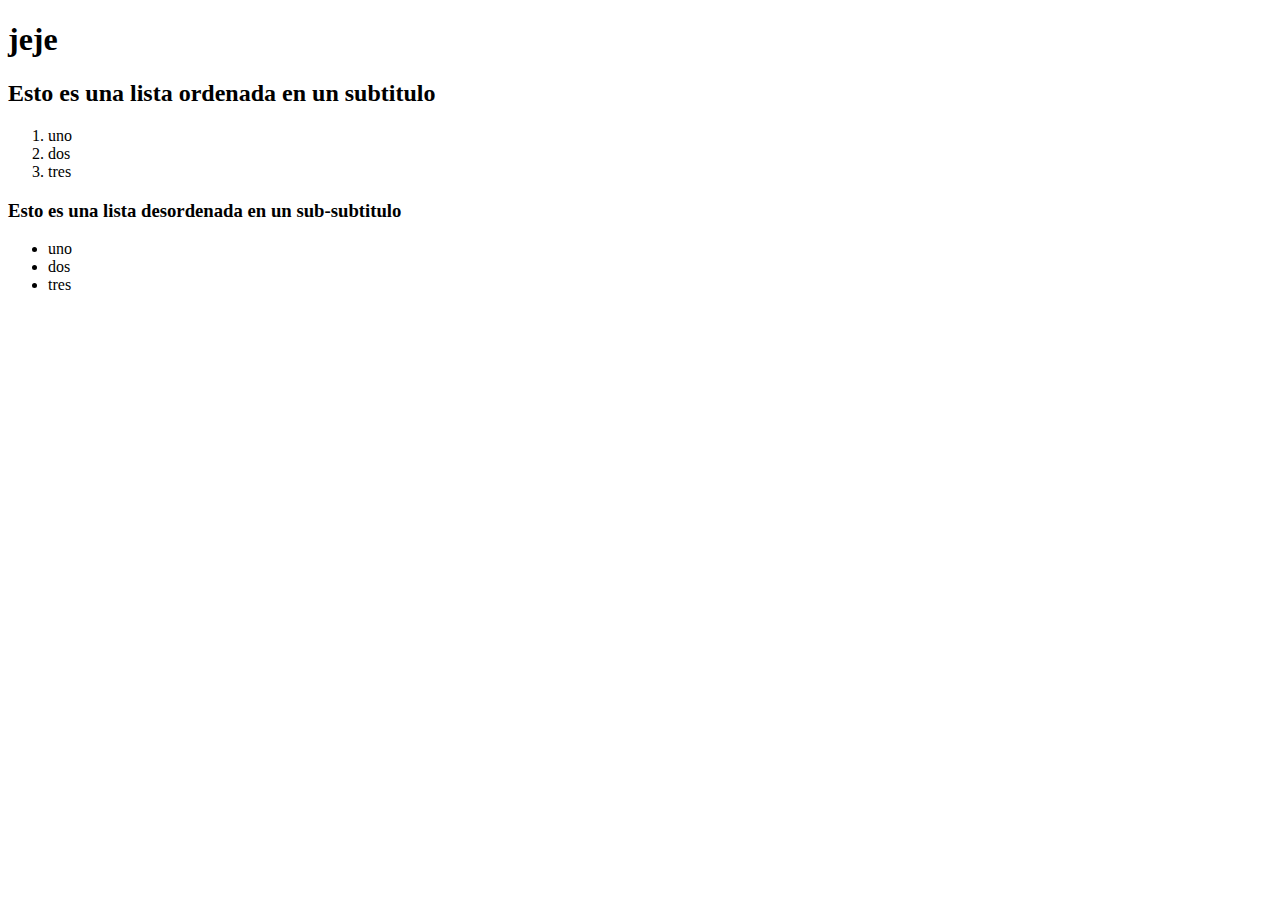
<file: html-boilerplate/index.html>
<!DOCTYPE html>
<html lang="es">
	<head>
		<meta charset="UTF-8">
		<title>My First Webpage</title>
	</head>
	<body>
		<h1>jeje</h1>
		<h2>Esto es una lista ordenada en un subtitulo</h2>
		<ol>
			<li>uno</li>
			<li>dos</li>
			<li>tres</li>
		</ol>
		<h3>Esto es una lista desordenada en un sub-subtitulo</h3>
		<ul>
			<li>uno</li>
			<li>dos</li>
			<li>tres</li>
		</ul>
	</body>
	<!-- cmd + / para comentar y descomentar rápido -->
</html>
</file>
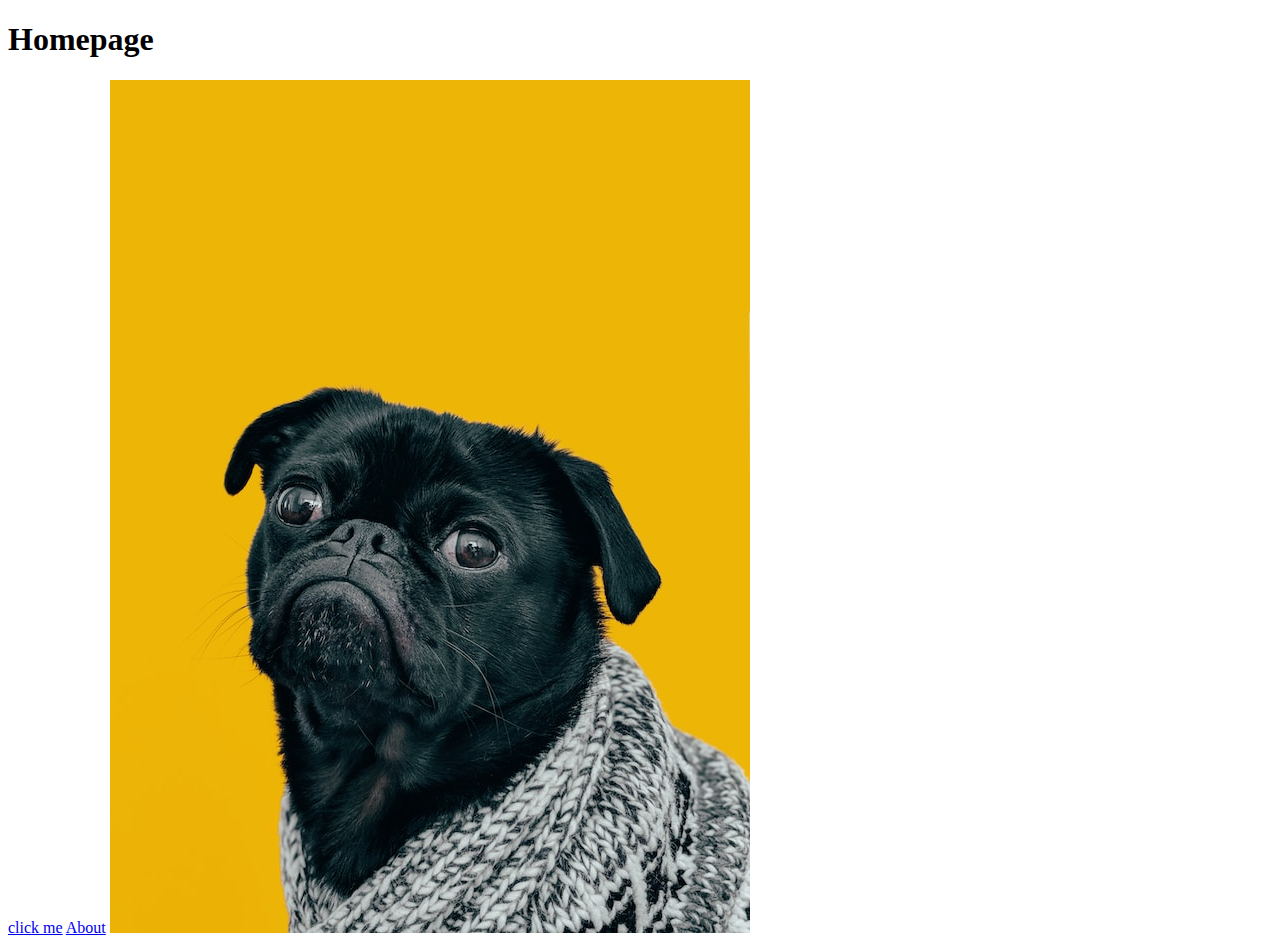
<file: odin-links-and-images/index.html>
<!DOCTYPE html>
<html lang="en">
<head>
    <meta charset="UTF-8">
    <meta name="viewport" content="width=device-width, initial-scale=1.0">
    <title>Links</title>
</head>
<body>
    <h1>Homepage</h1>
    <a href="https://www.theodinproject.com/about" target="_blank" rel="noopener noreferrer">click me</a>
    <a href="./pages/about.html">About</a>
    <img src="./images/dog.jpg" alt="Un perro negro de raza pug sobre fondo amarillo">
</body>
</html>
</file>
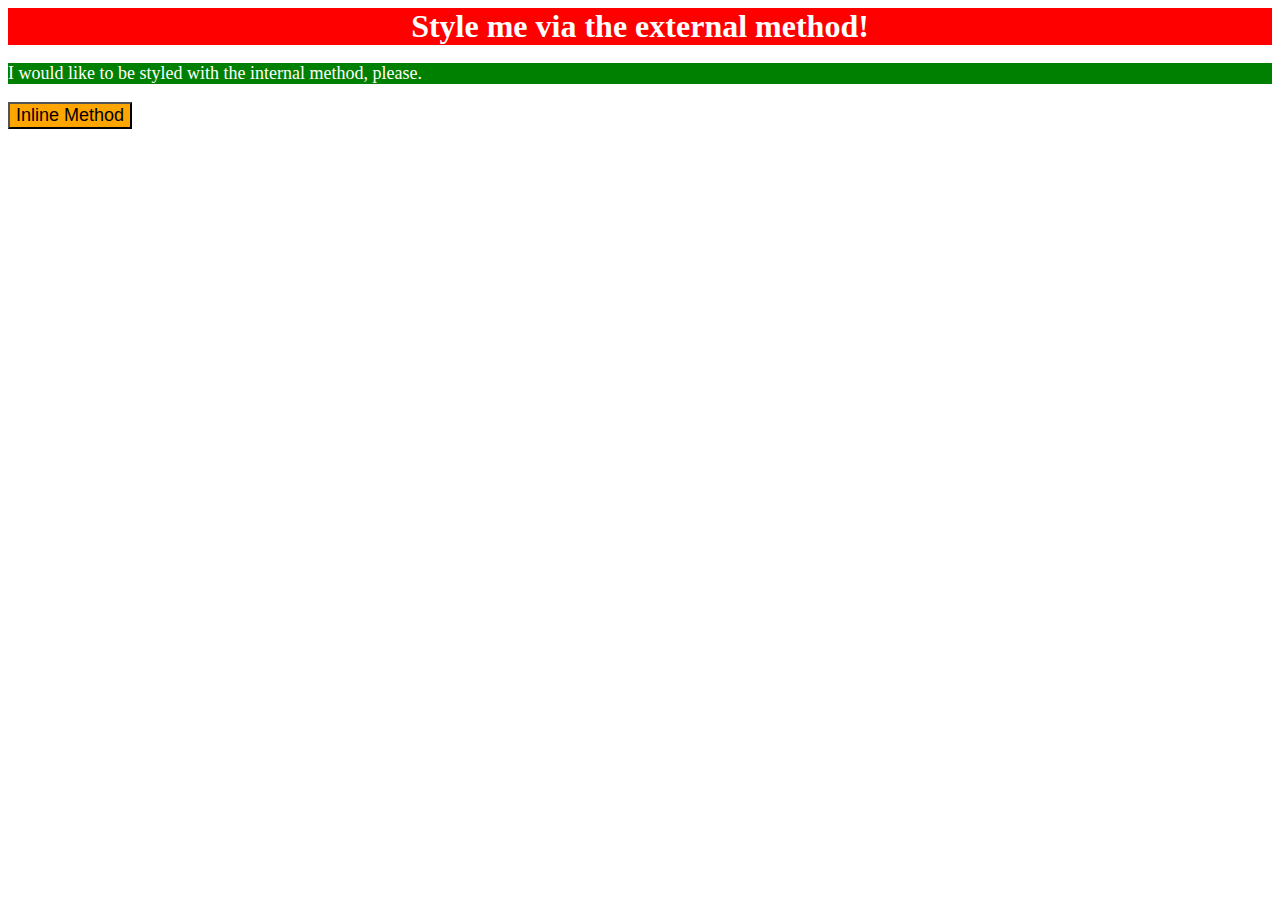
<file: css/01-css-methods/index.html>
<!DOCTYPE html>
<html lang="es">
    <head>
        <meta charset="UTF-8">
        <title>01-css-methods</title>
        <link rel="stylesheet" href="styles.css">
        <style>
            p {
                background-color: green;
                color: white;
                font-size: 18px;
            }
        </style>
    </head>
    <body>
        <div>Style me via the external method!</div>
        <p>I would like to be styled with the internal method, please.</p>
        <button style="background-color: orange; font-size: 18px">Inline Method</button>
    </body>
</html>
</file>
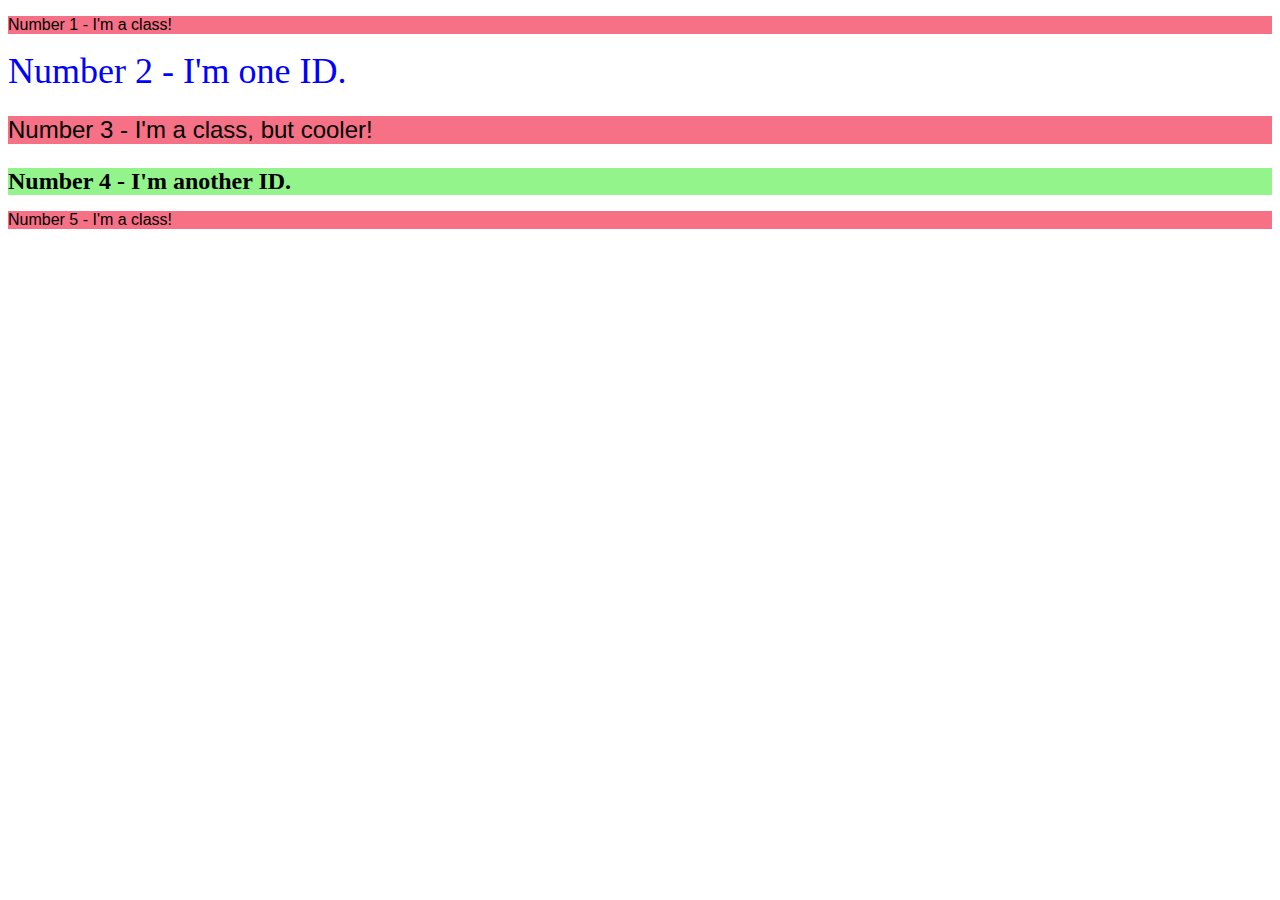
<file: css/02-class-id-selectors/index.html>
<!DOCTYPE html>
<html lang="en">
  <head>
    <meta charset="UTF-8">
    <meta http-equiv="X-UA-Compatible" content="IE=edge">
    <meta name="viewport" content="width=device-width, initial-scale=1.0">
    <title>Class and ID Selectors</title>
    <link rel="stylesheet" href="styles.css">
  </head>
  <body>
    <p class="all">Number 1 - I'm a class!</p>
    <div id="title">Number 2 - I'm one ID.</div>
    <p class="all cool">Number 3 - I'm a class, but cooler!</p>
    <div id="subtitle">Number 4 - I'm another ID.</div>
    <p class="all">Number 5 - I'm a class!</p>
  </body>
</html>
</file>
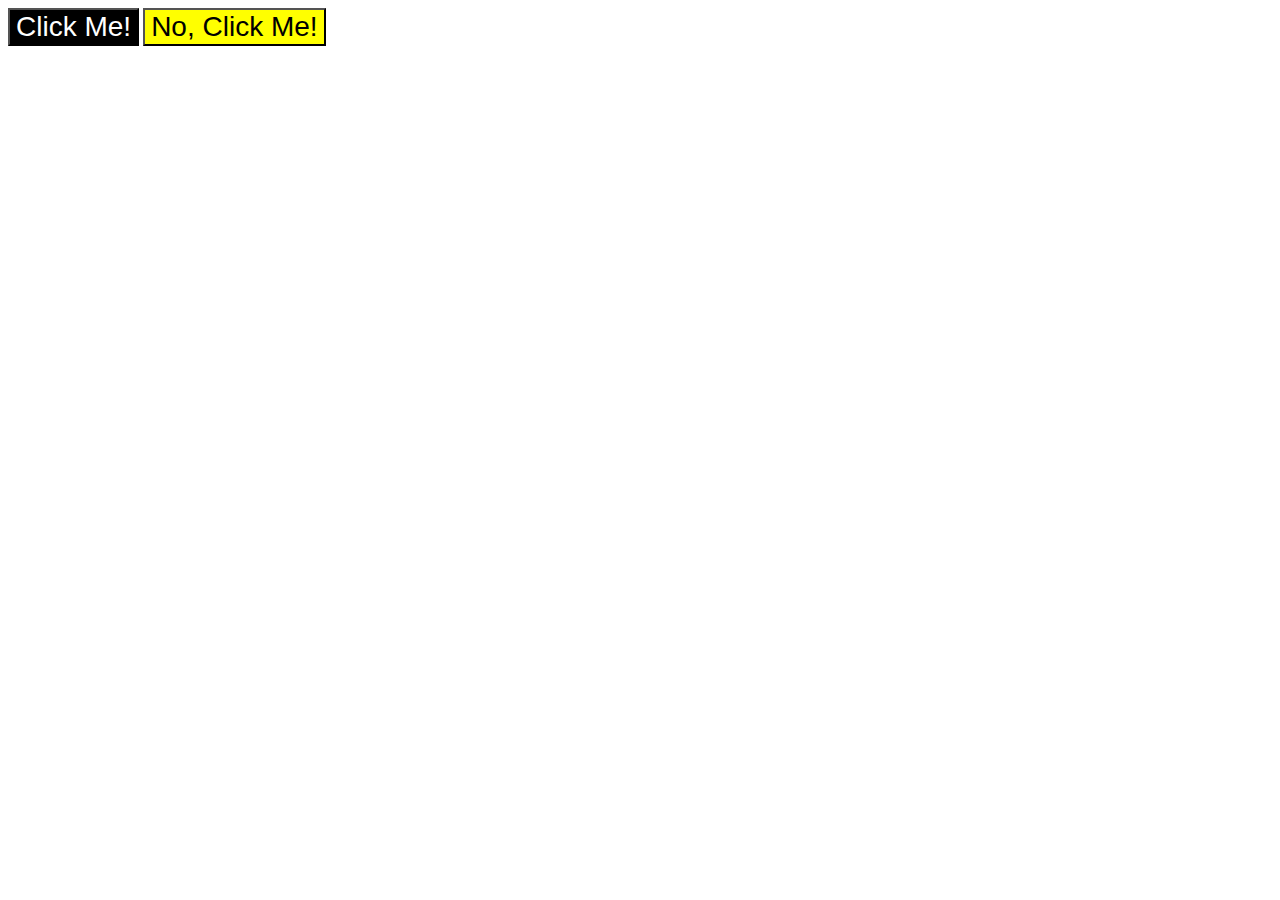
<file: css/03-group-selectors/index.html>
<!DOCTYPE html>
<html lang="en">
  <head>
    <meta charset="UTF-8">
    <meta http-equiv="X-UA-Compatible" content="IE=edge">
    <meta name="viewport" content="width=device-width, initial-scale=1.0">
    <title>Grouping Selectors</title>
    <link rel="stylesheet" href="style.css">
  </head>
  <body>
    <button class="dark">Click Me!</button>
    <button class="light">No, Click Me!</button>
  </body>
</html>
</file>
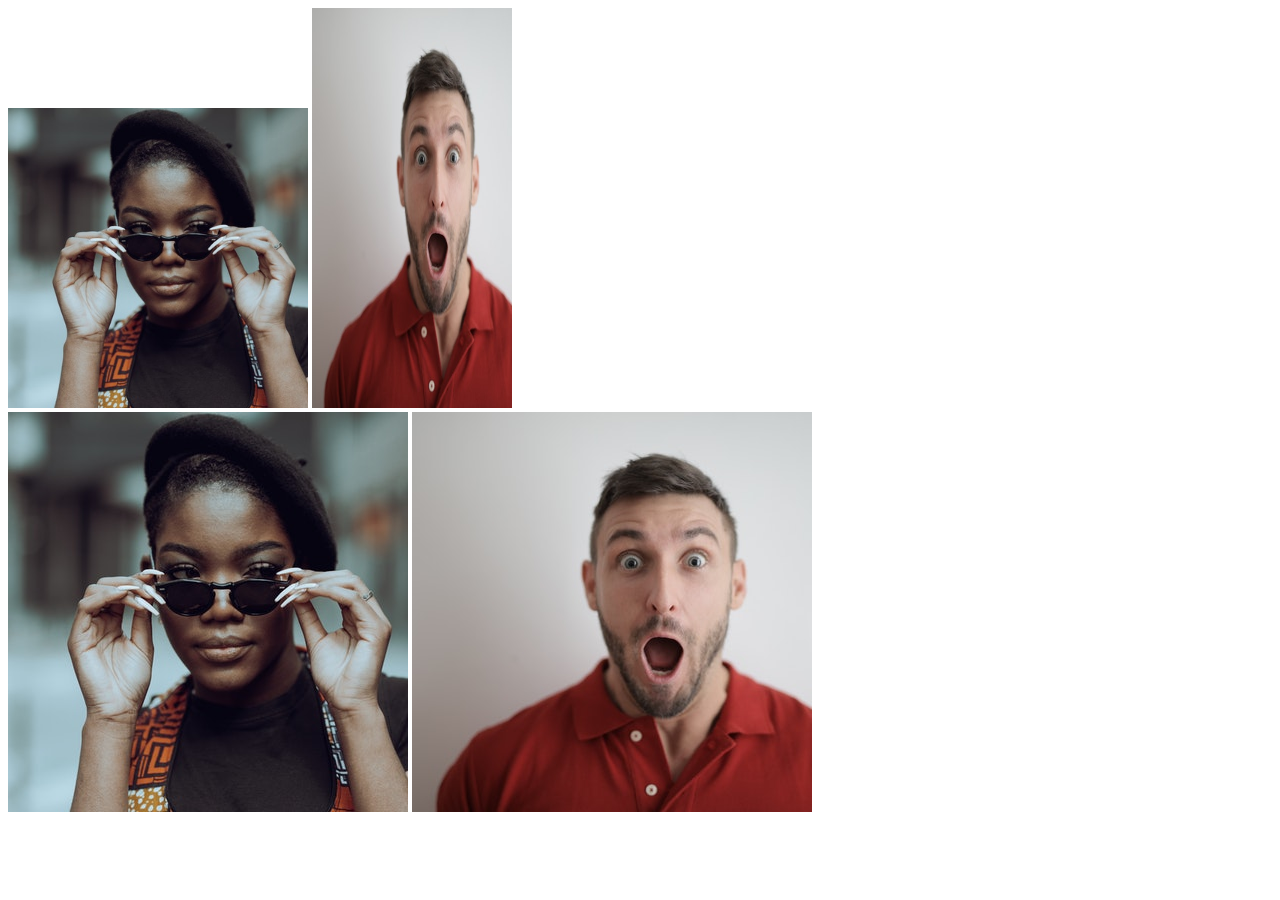
<file: css/04-chain-selectors/index.html>
<!DOCTYPE html>
<html lang="en">
  <head>
    <meta charset="UTF-8">
    <meta http-equiv="X-UA-Compatible" content="IE=edge">
    <meta name="viewport" content="width=device-width, initial-scale=1.0">
    <title>Chaining Selectors</title>
    <link rel="stylesheet" href="style.css">
  </head>
  <body>
    <!-- Check image source path. Review Foundations lesson - Links and Images -->
    <!-- Use the classes BELOW this line -->
    <div>
      <img class="avatar proportioned" alt="Woman with glasses" src="images/pexels-katho-mutodo-8434791.jpg">
      <img class="avatar distorted" alt="Man with surprised expression" src="images/pexels-andrea-piacquadio-3777931.jpg">
    </div>
    <!-- Use the classes ABOVE this line -->
    <div>
      <img class="original proportioned" alt="Woman with glasses" src="images/pexels-katho-mutodo-8434791.jpg">
      <img class="original distorted" alt="Man with surprised expression" src="images/pexels-andrea-piacquadio-3777931.jpg">
    </div>
  </body>
</html>
</file>
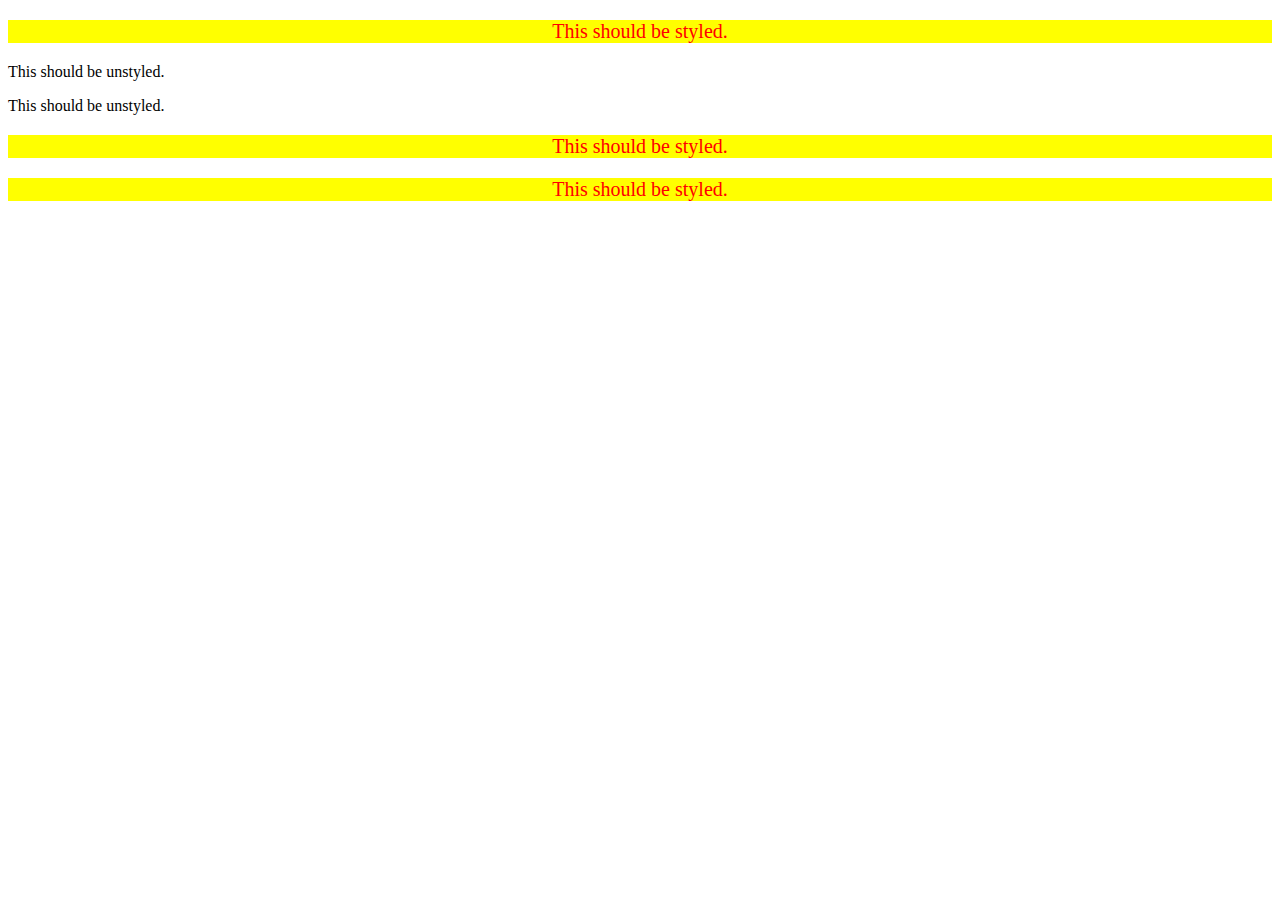
<file: css/05-descendant-combinator/index.html>
<!DOCTYPE html>
<html lang="en">
  <head>
    <meta charset="UTF-8">
    <meta http-equiv="X-UA-Compatible" content="IE=edge">
    <meta name="viewport" content="width=device-width, initial-scale=1.0">
    <title>Descendant Combinator</title>
    <link rel="stylesheet" href="style.css">
  </head>
  <body>
    <div class="container">
      <p class="text">This should be styled.</p>
    </div>
    <p class="text">This should be unstyled.</p>
    <p class="text">This should be unstyled.</p>
    <div class="container">
      <p class="text">This should be styled.</p>
      <p class="text">This should be styled.</p>
    </div>
  </body>
</html>
</file>
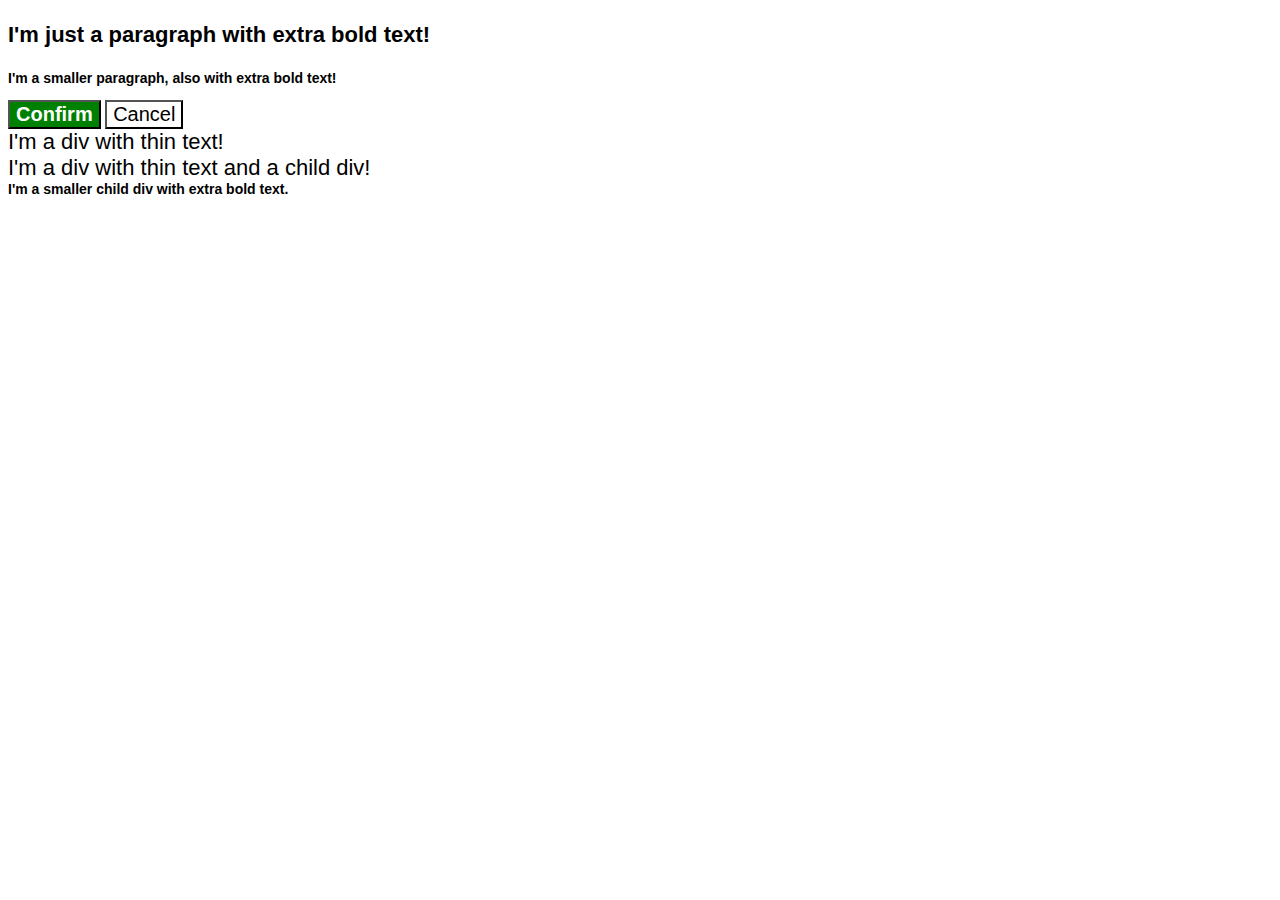
<file: css/06-cascade-fix/index.html>
<!DOCTYPE html>
<html lang="en">
  <head>
    <meta charset="UTF-8">
    <meta http-equiv="X-UA-Compatible" content="IE=edge">
    <meta name="viewport" content="width=device-width, initial-scale=1.0">
    <title>Fix the Cascade</title>
    <link rel="stylesheet" href="style.css">
  </head>
  <body>
    <p class="para">I'm just a paragraph with extra bold text!</p>
    <p class="para small-para">I'm a smaller paragraph, also with extra bold text!</p>

    <button id="confirm-button" class="button confirm">Confirm</button>
    <button id="cancel-button" class="button cancel">Cancel</button>

    <div class="text">I'm a div with thin text!</div>
    <div class="text">I'm a div with thin text and a child div!
      <div class="text child">I'm a smaller child div with extra bold text.</div>
    </div>
  </body>
</html>
</file>
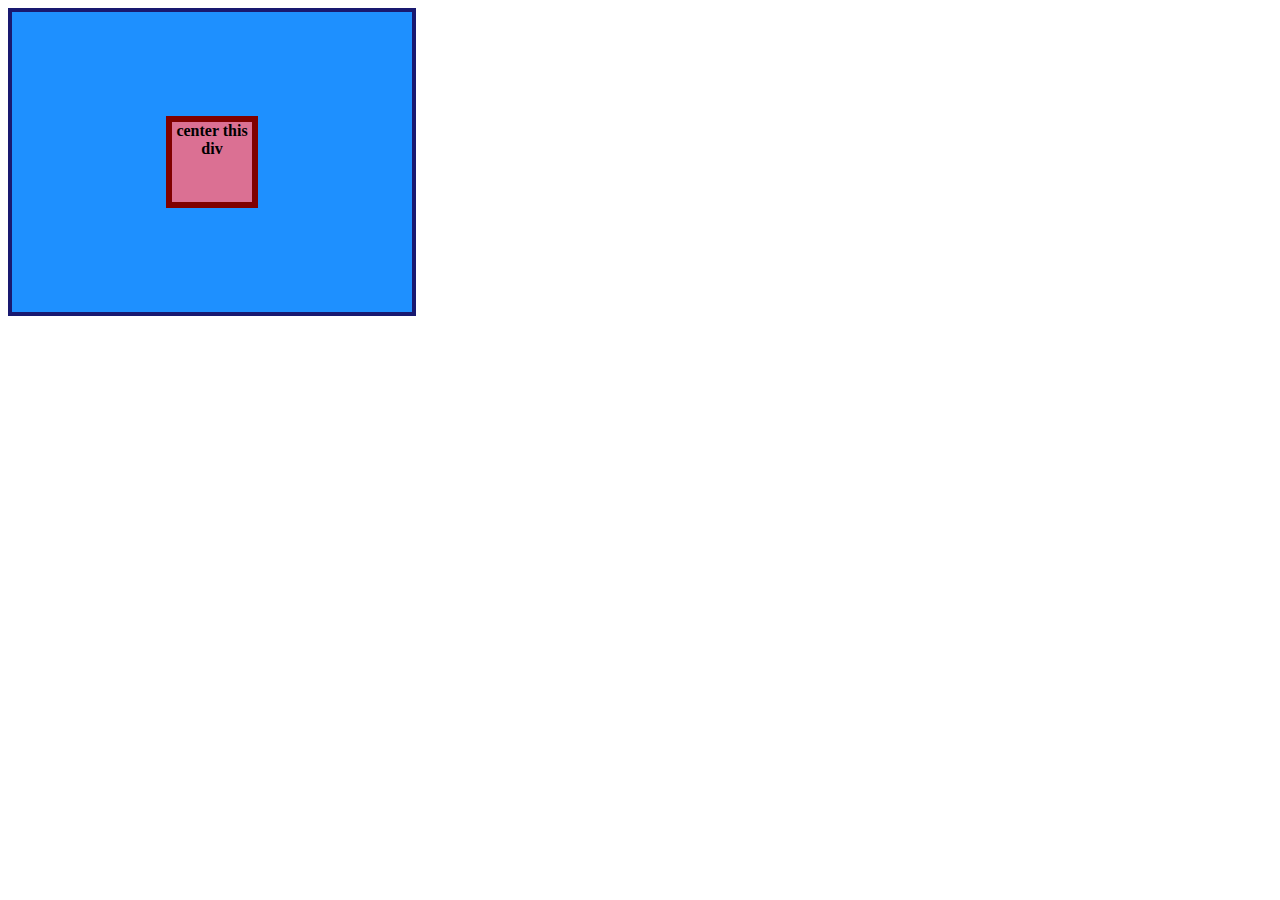
<file: css/flex/01-flex-center/index.html>
<!DOCTYPE html>
<html lang="en">
  <head>
    <meta charset="UTF-8">
    <meta http-equiv="X-UA-Compatible" content="IE=edge">
    <meta name="viewport" content="width=device-width, initial-scale=1.0">
    <title>CENTER THIS DIV</title>
    <link rel="stylesheet" href="style.css">
  </head>
  <body>
    <div class="container">
      <div class="box">center this div</div>
    </div>
  </body>
</html>
</file>
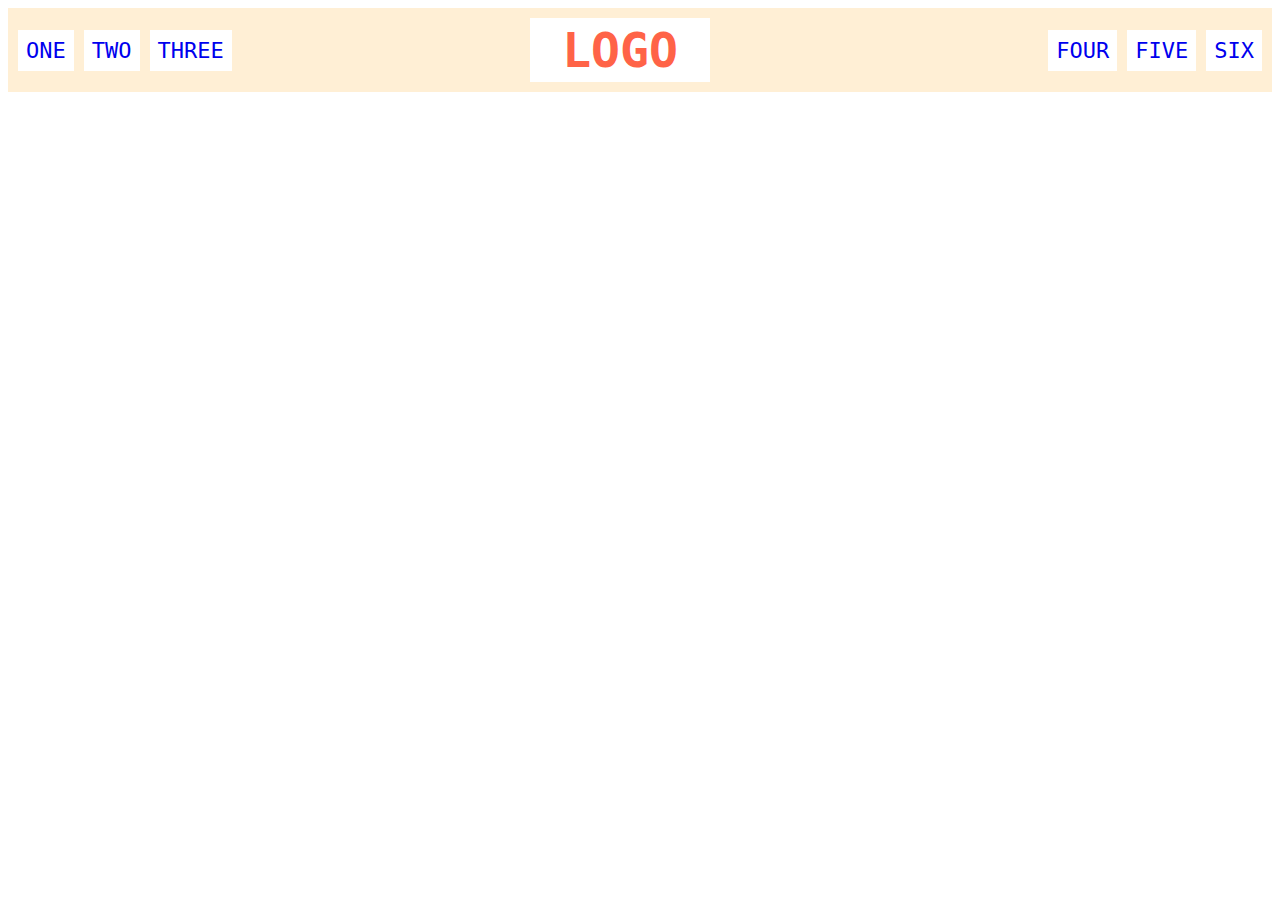
<file: css/flex/02-flex-header/index.html>
<!DOCTYPE html>
<html lang="en">
  <head>
    <meta charset="UTF-8">
    <meta http-equiv="X-UA-Compatible" content="IE=edge">
    <meta name="viewport" content="width=device-width, initial-scale=1.0">
    <title>Flex Header</title>
    <link rel="stylesheet" href="style.css">
  </head>
  <body>
    <div class="header">
      <div class="left-links">
        <ul>
          <li><a href="#">ONE</a></li>
          <li><a href="#">TWO</a></li>
          <li><a href="#">THREE</a></li>
        </ul>
      </div>
      <div class="logo">LOGO</div>
      <div class="right-links">
        <ul>
          <li><a href="#">FOUR</a></li>
          <li><a href="#">FIVE</a></li>
          <li><a href="#">SIX</a></li>
        </ul>
      </div>
    </div>
  </body>
</html>
</file>
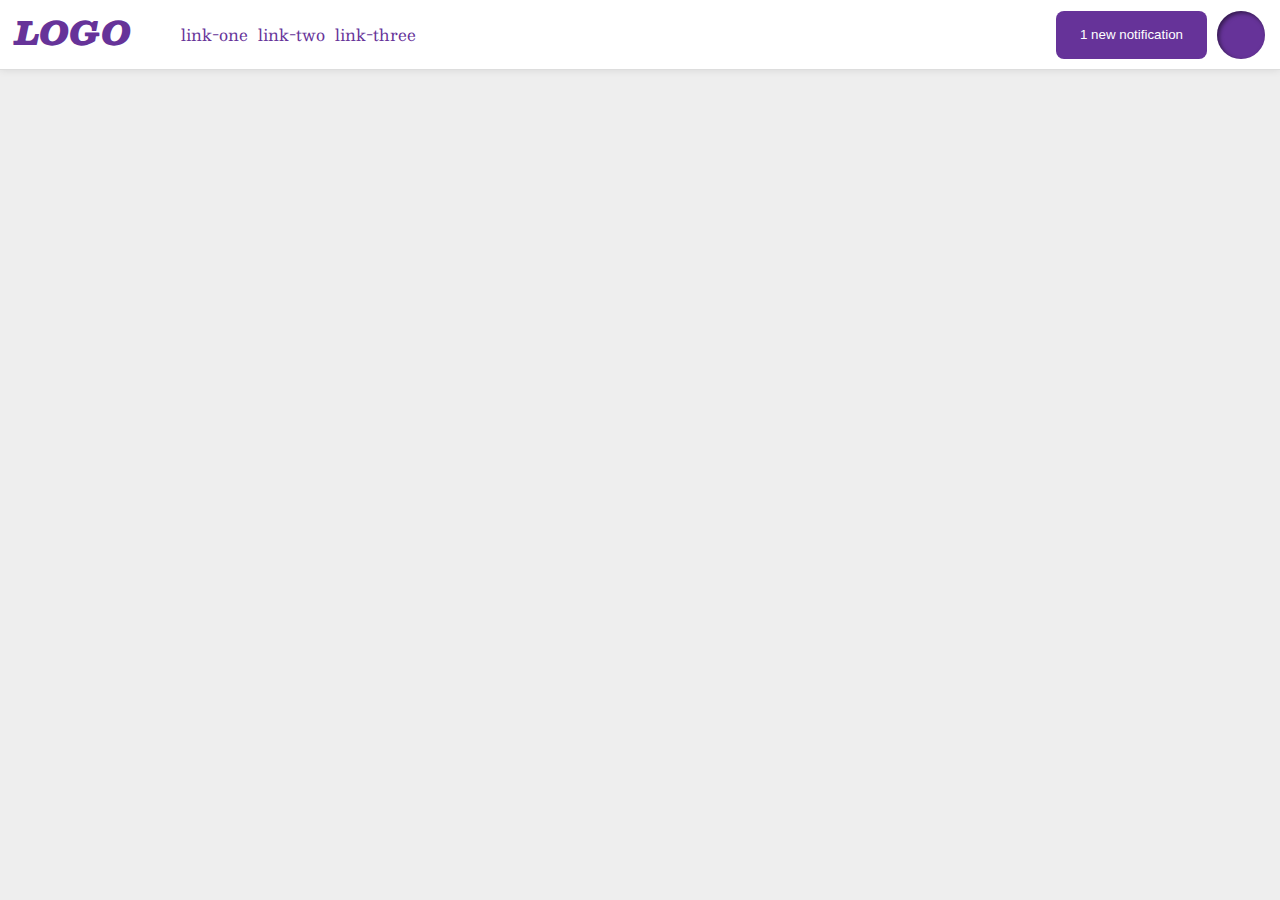
<file: css/flex/03-flex-header-2/index.html>
<!DOCTYPE html>
<html lang="en">
  <head>
    <meta charset="UTF-8">
    <meta http-equiv="X-UA-Compatible" content="IE=edge">
    <meta name="viewport" content="width=device-width, initial-scale=1.0">
    <title>Flex Header 2</title>
    <link rel="stylesheet" href="style.css">
  </head>
  <body>
    <div class="header">
      <div class="right-options">
        <div class="logo">
          LOGO
        </div>
        <ul class="links">
          <li><a href="google.com">link-one</a></li>
          <li><a href="google.com">link-two</a></li>
          <li><a href="google.com">link-three</a></li>
        </ul>
      </div>
      <div class="right-options">
        <button class="notifications">
          1 new notification
        </button>
        <div class="profile-image"></div>
      </div>
    </div>
  </body>
</html>
</file>
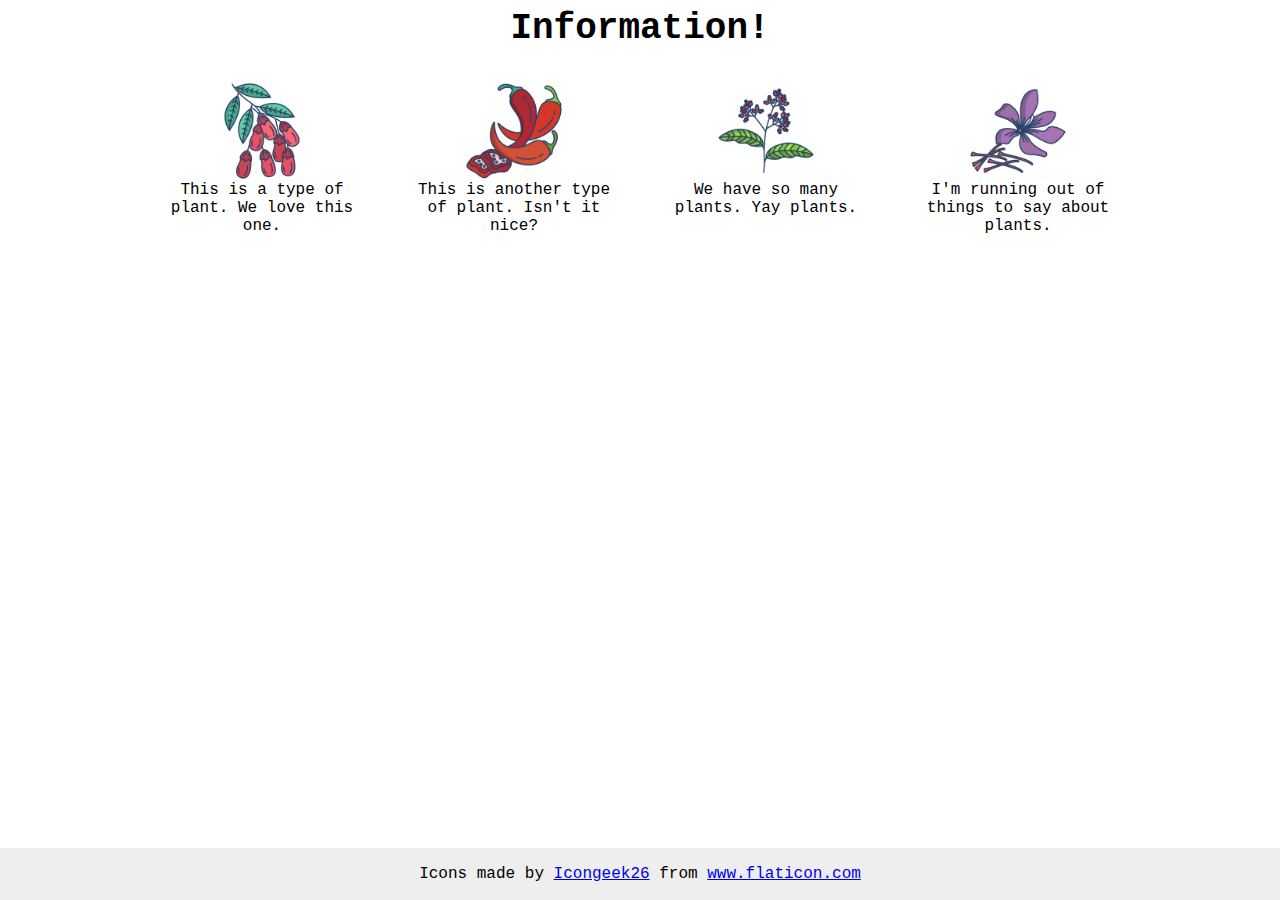
<file: css/flex/04-flex-information/index.html>
<!DOCTYPE html>
<html lang="en">
  <head>
    <meta charset="UTF-8">
    <meta http-equiv="X-UA-Compatible" content="IE=edge">
    <meta name="viewport" content="width=device-width, initial-scale=1.0">
    <title>Information</title>
    <link rel="stylesheet" href="style.css">
  </head>
  <body>
    <div class="title">Information!</div>

    <div class="list">
        <div class="element">
            <img src="./images/barberry.png" alt="barberry">
            <div class="text">This is a type of plant. We love this one.</div>
        </div>
    
        <div class="element">
            <img src="./images/chilli.png" alt="chili">
            <div class="text">This is another type of plant. Isn't it nice?</div>
        </div>
    
        <div class="element">
            <img src="./images/pepper.png" alt="pepper">
            <div class="text">We have so many plants. Yay plants.</div>
        </div>
        
        <div class="element">
            <img src="./images/saffron.png" alt="saffron">
            <div class="text">I'm running out of things to say about plants.</div>
        </div>
    </div>

    <!-- disregard this section, it's here to give attribution to the creator of these icons -->
    <div class="footer">
      <div>Icons made by <a href="https://www.flaticon.com/authors/icongeek26" title="Icongeek26">Icongeek26</a> from <a href="https://www.flaticon.com/" title="Flaticon">www.flaticon.com</a></div>
    </div>
  </body>
</html>
</file>
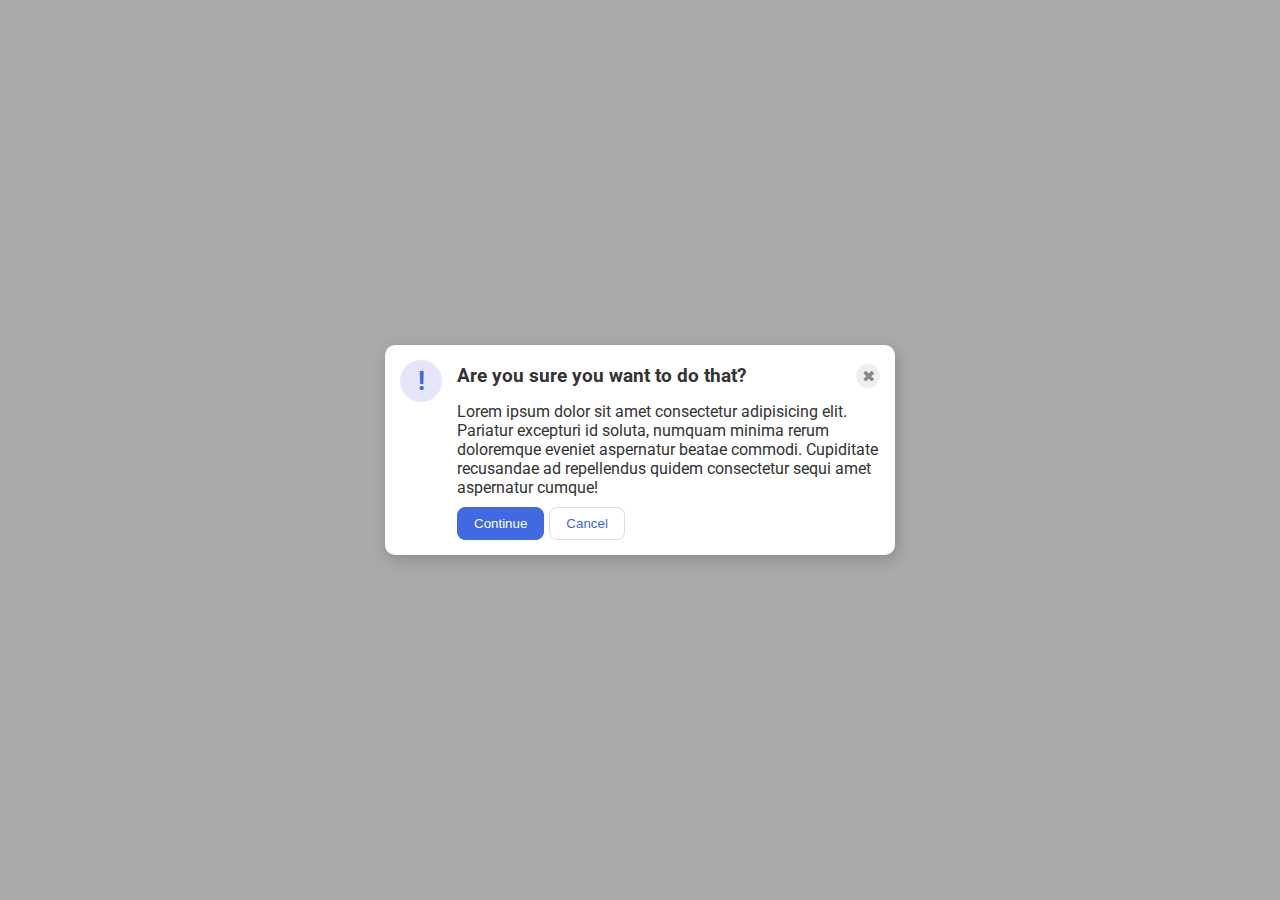
<file: css/flex/05-flex-modal/index.html>
<!DOCTYPE html>
<html lang="en">
  <head>
    <meta charset="UTF-8">
    <meta http-equiv="X-UA-Compatible" content="IE=edge">
    <meta name="viewport" content="width=device-width, initial-scale=1.0">
    <link rel="stylesheet" href="style.css">
    <title>Modal</title>
  </head>
  <body>
    <div class="modal">
      <div class="icon">!</div>
      <div class="info">
          <div class="header">
            <h3>Are you sure you want to do that?</h3>
            <button class="close-button">✖</button>
          </div>
          <div class="text">Lorem ipsum dolor sit amet consectetur adipisicing elit. Pariatur excepturi id soluta, numquam minima rerum doloremque eveniet aspernatur beatae commodi. Cupiditate recusandae ad repellendus quidem consectetur sequi amet aspernatur cumque!</div>
          <div class="buttons">
              <button class="continue">Continue</button>
              <button class="cancel">Cancel</button>
          </div>
      </div>
    </div>
  </body>
</html>
</file>
<file: css/01-css-methods/styles.css>
div {
    background-color: red;
    color: white;
    font-size: 32px;
    text-align: center;
    font-weight: bold;
}
</file>
<file: css/02-class-id-selectors/styles.css>
.all {
    background-color: rgb(246, 112, 134);
    font-family: "Verdana", sans-serif;
}

#title {
    color: blue;
    font-size: 36px;
}

#subtitle {
    font-weight: bold;
    font-size: 24px;
    background-color: rgb(146, 244, 138);
}

.cool {
    font-size: 24px;
}
</file>
<file: css/03-group-selectors/style.css>
.dark,
.light {
    font-size: 28px;
    font-family: "Helvetica", "Times New Roman", sans-serif;
}

.dark {
    background-color: black;
    color: white;
}

.light {
    background-color: yellow;
}
</file>
<file: css/04-chain-selectors/style.css>
.avatar.proportioned {
    width: 300px;
    height: auto;
}

.avatar.distorted {
    width: 200px;
    height: 400px;
}
</file>
<file: css/05-descendant-combinator/style.css>
.container .text {
    color: red;
    background-color: yellow;
    font-size: 20px;
    text-align: center;
}
</file>
<file: css/06-cascade-fix/style.css>
body {
    font-family: Arial, Helvetica, sans-serif;
  }
  
  .para,
  .small-para {
    color: hsl(0, 0%, 0%);
    font-weight: 800;
  }

  .para {
    font-size: 22px;
  }
  
  .small-para {
    font-size: 14px;
    font-weight: 800;
  }
  
  .button {
    background-color: rgb(255, 255, 255);
    color: rgb(0, 0, 0);
    font-size: 20px;
  }
  
  .confirm {
    background: green;
    color: white;
    font-weight: bold;
  } 
  
  div.text {
    color: rgb(0, 0, 0);
    font-size: 22px;
    font-weight: 100;
  }
  
  div .child {
    color: rgb(0, 0, 0);
    font-weight: 800;
    font-size: 14px;
  }
</file>
<file: css/flex/01-flex-center/style.css>
.container {
    background: dodgerblue;
    border: 4px solid midnightblue;
    width: 400px;
    height: 300px;
    display: flex;
    align-items: center;
    justify-content: center;
  }
  
  .box {
    background: palevioletred;
    font-weight: bold;
    text-align: center;
    border: 6px solid maroon;
    width: 80px;
    height: 80px;
  }
</file>
<file: css/flex/02-flex-header/style.css>
.header  {
    font-family: monospace;
    background: papayawhip;
    display: flex;
    align-items: center;
    align-content: center;
    padding: 10px;
    justify-content: space-between;
  }
  
  .logo {
    font-size: 48px;
    font-weight: 900;
    color: tomato;
    background: white;
    padding: 4px 32px;
    margin: auto;
  }
  
  ul {
    /* this removes the dots on the list items*/
    list-style-type: none;
    display: flex;
    flex-direction: row;
    gap: 10px;
  }
  
  a {
    font-size: 22px;
    background: white;
    padding: 8px;
    /* this removes the line under the links */
    text-decoration: none;
  }

  .left-links ul {
    padding: 0;
  }
</file>
<file: css/flex/03-flex-header-2/style.css>
/* this is some magical font-importing.  
you'll learn about it later. */
@import url('https://fonts.googleapis.com/css2?family=Besley:ital,wght@0,400;1,900&display=swap');

body {
  margin: 0;
  background: #eee;
  font-family: Besley, serif;
}

.header {
  background: white;
  border-bottom: 1px solid #ddd;
  box-shadow: 0 0 8px rgba(0,0,0,.1);
  display: flex;
  align-items: center;
  padding: 5px 15px;
  justify-content: space-between;
}

.profile-image {
  background: rebeccapurple;
  box-shadow: inset 2px 2px 4px rgba(0,0,0,.5);
  border-radius: 50%;
  width: 48px;
  height: 48px;
}

.logo {
  color: rebeccapurple;
  font-size: 32px;
  font-weight: 900;
  font-style: italic;
}

button {
  border: none;
  border-radius: 8px;
  background: rebeccapurple;
  color: white;
  padding: 8px 24px;
}

a {
  /* this removes the line under our links */
  text-decoration: none;
  color: rebeccapurple;
}

ul {
  list-style-type: none;
  display: flex;
  gap: 10px;
}

.right-options {
    display: flex;
    gap: 10px;
}
</file>
<file: css/flex/04-flex-information/style.css>
body {
  font-family: 'Courier New', Courier, monospace;
}

img {
  width: 100px;
  height: 100px;
}

.title {
  font-size: 36px;
  font-weight: 900;
  text-align: center;
}

/* do not edit this footer */
.footer {
  position: fixed;
  bottom: 0;
  left: 0;
  right: 0;
  height: 52px;
  display: flex;
  align-items: center;
  justify-content: center;
  background: #eee;
}

.list {
    display: flex;
    justify-content: center;
    gap: 52px;
    margin: 32px;
}

.element {
    display: flex;
    flex-direction: column;
    align-items: center;
    text-align: center;
    width: 200px;
    flex-wrap: wrap;
}
</file>
<file: css/flex/05-flex-modal/style.css>
@import url('https://fonts.googleapis.com/css2?family=Roboto:wght@400;700&display=swap');

html, body {
  height: 100%;
}

body {
  font-family: Roboto, sans-serif;
  margin: 0;
  background: #aaa;
  color: #333;
  /* I'll give you this one for free lol */
  display: flex;
  align-items: center;
  justify-content: center;
}

.modal {
  background: white;
  width: 480px;
  border-radius: 10px;
  box-shadow: 2px 4px 16px rgba(0,0,0,.2);
  padding: 15px;
  display: flex;
  align-content: flex-start;

}

.icon {
  color: royalblue;
  font-size: 26px;
  font-weight: 700;
  background: lavender;
  width: 42px;
  height: 42px;
  border-radius: 50%;
  display: flex;
  align-items: center;
  justify-content: center;
  flex-shrink: 0;
}

.close-button {
  background: #eee;
  border-radius: 50%;
  color: #888;
  font-weight: 400;
  font-size: 16px;
  height: 24px;
  width: 24px;
  display: flex;
  align-items: center;
  justify-content: center;
  border: 1px solid #eee;
  padding: 0;
}

button {
  cursor: pointer;
  padding: 8px 16px;
  border-radius: 8px;
}

button.continue {
  background: royalblue;
  border: 1px solid royalblue;
  color: white;
}

button.cancel {
  background: white;
  border: 1px solid #ddd;
  color: royalblue;
}

.buttons {
    display: flex;
    justify-content: left;
    gap: 5px;
}

.info {
    display: flex;
    flex-direction: column;
    margin-left: 15px;
    align-items: flex-start;
    gap: 10px;
}

.header {
    display: flex;
    width: 100%;
    justify-content: space-between;
    align-items: center;
}

.header h3 {
    margin: 5px 0;
}
</file>
